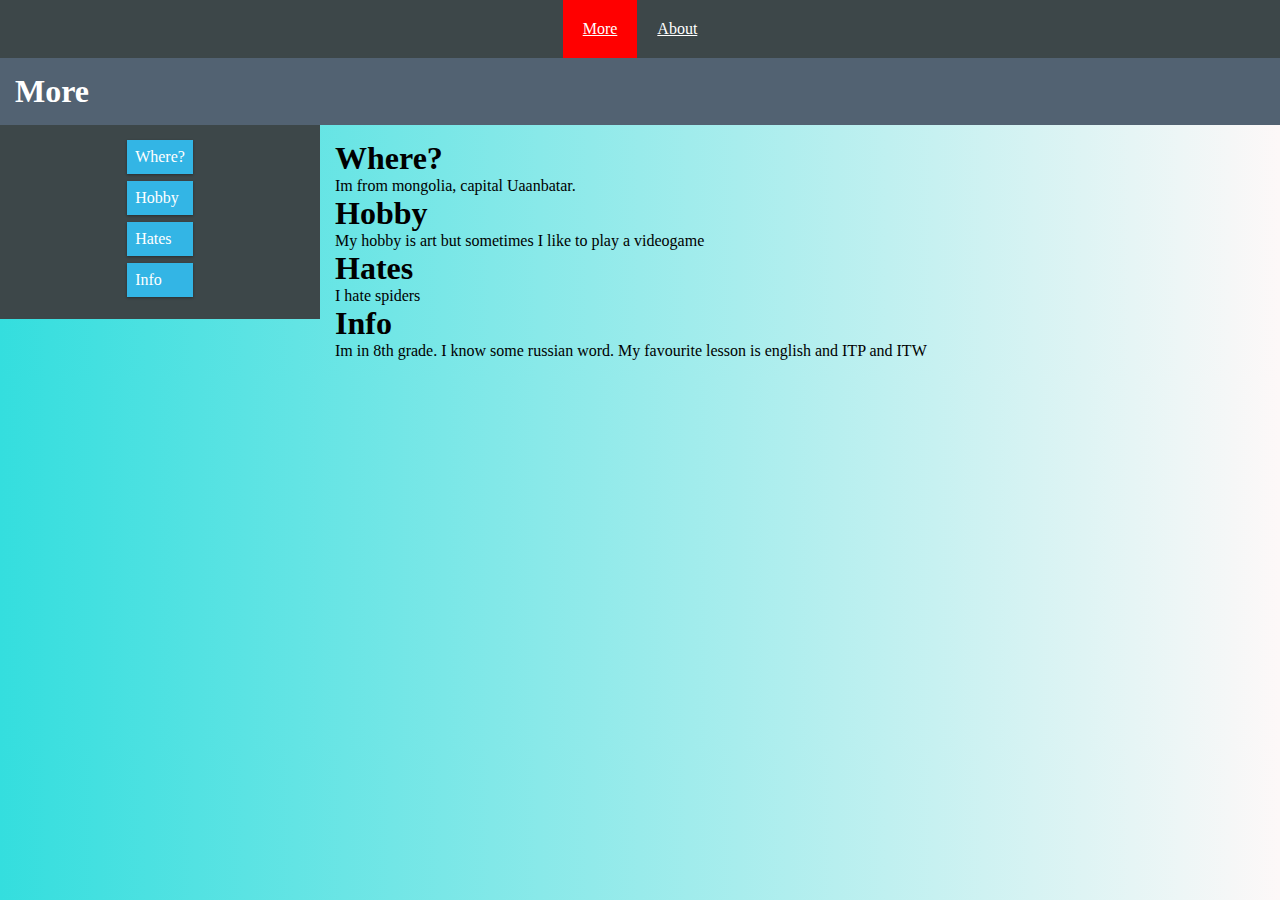
<file: contact.html>
<!DOCTYPE html>
<html>
  <head>
    <meta name="viewport" content="width=device-width, initial-scale=1.0" />
    <link rel="stylesheet" href="style.css" />
    <style>
      * {
        box-sizing: border-box;
      }

      .row::after {
        content: "";
        clear: both;
        display: table;
      }

      [class*="col-"] {
        float: left;
        padding: 15px;
      }

      .header {
        background-color: #526272;
        color: #ffffff;
        padding: 15px;
      }

      .menu ul {
        list-style-type: none;
        margin: 0;
        padding: 0;
      }

      .menu li {
        padding: 8px;
        margin-bottom: 7px;
        background-color: #33b5e5;
        color: #ffffff;
        box-shadow: 0 1px 3px rgba(0, 0, 0, 0.12), 0 1px 2px rgba(0, 0, 0, 0.24);
      }

      .menu li:hover {
        background-color: #0099cc;
      }

      .aside {
        background-color: #33b5e5;
        padding: 15px;
        color: #ffffff;
        text-align: center;
        font-size: 14px;
        box-shadow: 0 1px 3px rgba(0, 0, 0, 0.12), 0 1px 2px rgba(0, 0, 0, 0.24);
      }

      .footer {
        background-color: #0099cc;
        color: #ffffff;
        text-align: center;
        font-size: 12px;
        padding: 15px;
      }

      /* For mobile phones: */
      [class*="col-"] {
        width: 100%;
      }

      @media only screen and (min-width: 600px) {
        /* For tablets: */
        .col-s-1 {
          width: 8.33%;
        }
        .col-s-2 {
          width: 16.66%;
        }
        .col-s-3 {
          width: 25%;
        }
        .col-s-4 {
          width: 33.33%;
        }
        .col-s-5 {
          width: 41.66%;
        }
        .col-s-6 {
          width: 50%;
        }
        .col-s-7 {
          width: 58.33%;
        }
        .col-s-8 {
          width: 66.66%;
        }
        .col-s-9 {
          width: 75%;
        }
        .col-s-10 {
          width: 83.33%;
        }
        .col-s-11 {
          width: 91.66%;
        }
        .col-s-12 {
          width: 100%;
        }
      }
      @media only screen and (min-width: 768px) {
        /* For desktop: */
        .col-1 {
          width: 8.33%;
        }
        .col-2 {
          width: 16.66%;
        }
        .col-3 {
          width: 25%;
        }
        .col-4 {
          width: 33.33%;
        }
        .col-5 {
          width: 41.66%;
        }
        .col-6 {
          width: 50%;
        }
        .col-7 {
          width: 58.33%;
        }
        .col-8 {
          width: 66.66%;
        }
        .col-9 {
          width: 75%;
        }
        .col-10 {
          width: 83.33%;
        }
        .col-11 {
          width: 91.66%;
        }
        .col-12 {
          width: 100%;
        }
      }
    </style>
  </head>
  <body>
    <div class="menu">
      <a class="active" href="contact.html">More</a>
      <a href="index.html">About</a>
    </div>
    <div class="header">
      <h1>More</h1>
    </div>

    <div class="row">
      <div class="col-3 col-s-3 menu">
        <ul>
          <li>Where?</li>
          <li>Hobby</li>
          <li>Hates</li>
          <li>Info</li>
        </ul>
      </div>

      <div class="col-6 col-s-9">
        <h1>Where?</h1>
        <p>Im from mongolia, capital Uaanbatar.</p>
        <h1>Hobby</h1>
        <p>My hobby is art but sometimes I like to play a videogame</p>
        <h1>Hates</h1>
        <p>I hate spiders</p>
        <h1>Info</h1>
        <p>
          Im in 8th grade. I know some russian word. My favourite lesson is
          english and ITP and ITW
        </p>
      </div>
    </div>
  </body>
</html>
</file>
<file: style.css>
* {
  padding: 0;
  margin: 0;
}

body {
  background-image: linear-gradient(to right, #34dede, rgb(253, 248, 248));
}
img {
  border-radius: 20%;
}
.container {
  height: 100vh;
  width: 100vw;
}
.menu {
  width: 100%;
  height: 5%;
  background-color: rgb(61, 71, 73);
  display: flex;
  align-items: center;
  justify-content: center;
}
a {
  color: rgb(255, 255, 255);
  padding: 20px;
  opacity: 5;
}
.active {
  background-color: rgb(255, 0, 0);
}
.zurag {
  margin-top: 70px;
}
</file>
